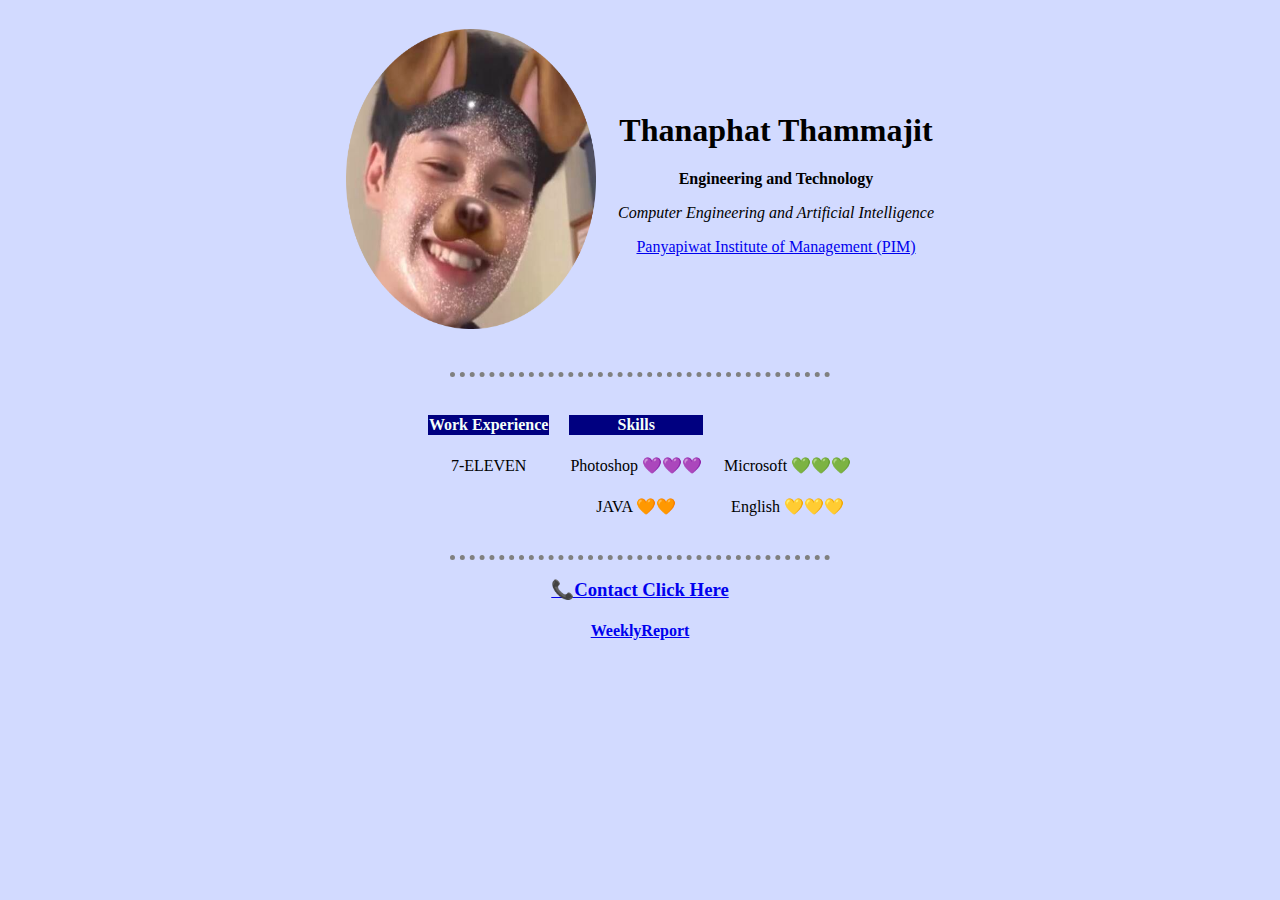
<file: index.html>
<!DOCTYPE html>
<html lang="en" dir="ltr">
<head>
  <link rel="stylesheet" href="css\styles.css">
</head>


<body styles="text-align: center">

<table cellspacing="20px" class="Resume">
  <tr>
    <td><img src="Film.png" width="300" height="300" alt="Film"></td>
    <td><h1>Thanaphat   Thammajit</h1>
    <p><b>Engineering and Technology</b></p>
    <p><em>Computer Engineering and Artificial Intelligence</p></em>
    <p><a href="https://www.pim.ac.th">Panyapiwat Institute of Management (PIM)</a></p></td>
  </tr>
</table>
 <br>
<hr>
<br>
 <table cellspacing="20" border="0" class="xxx">
  <thead>
    <th>Work Experience</th>
    <th>Skills</th>
  </thead>
  <tr>
    <td>7-ELEVEN</td>
    <td>Photoshop 💜💜💜</td>
    <td>Microsoft 💚💚💚</td>
  </tr>
  <tr>
    <td></td>
    <td>JAVA 🧡🧡</td>
    <td>English 💛💛💛</td>
  </tr>
</table>
<br>
<hr>
<h3><a href="contact.html">📞Contact Click Here</a></h3>
<h4><a href="report.html">WeeklyReport</a></h4>
<br>
<br>
</div>

  </body>
</html>
</file>
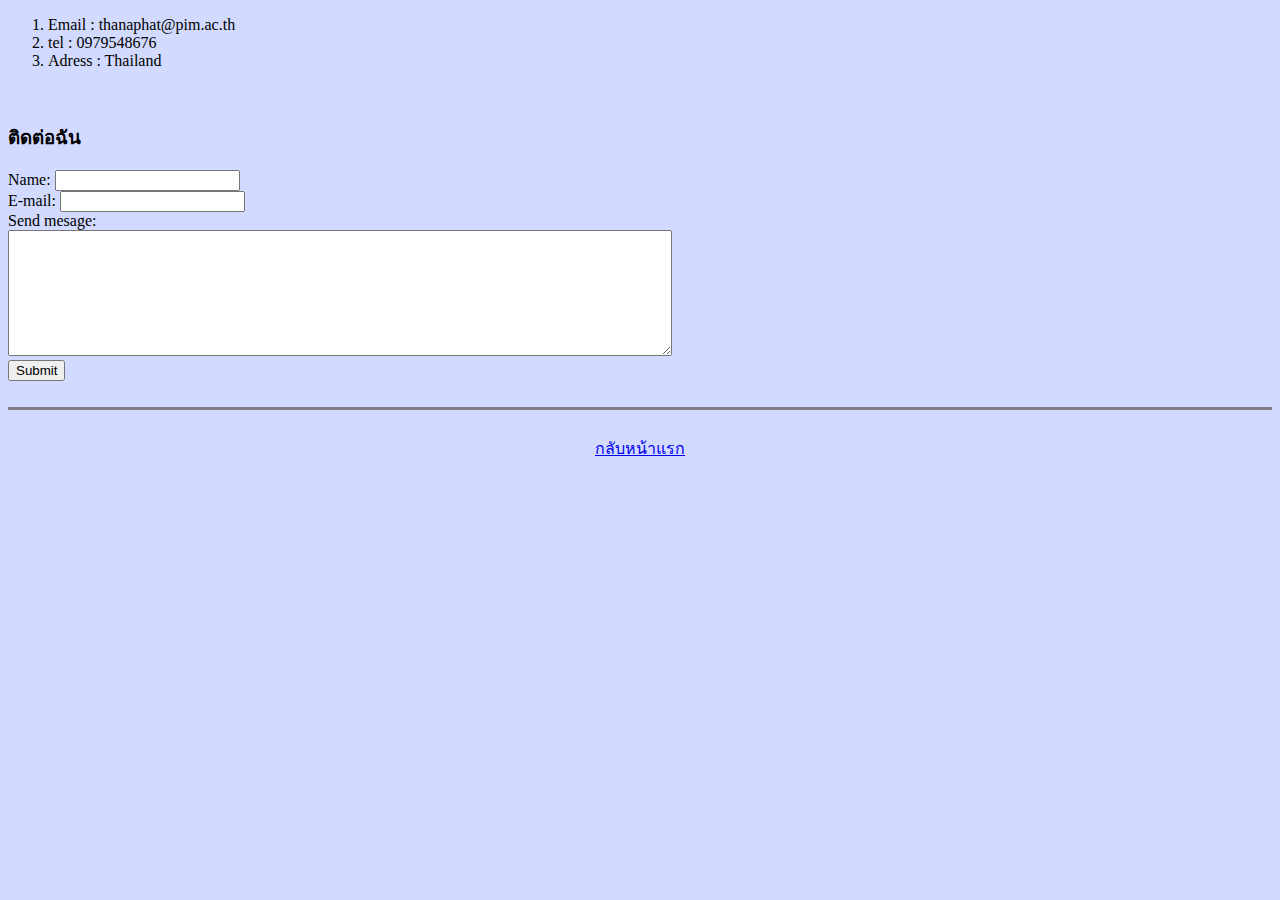
<file: contact.html>
<!DOCTYPE html>
<html lang="en" dir="ltr">
  <head>
    <meta charset="utf-8">
    <title>Contact me</title>
  </head>
  <body style="background-color:#D2DAFF">
    <ol>
      <li>Email : thanaphat@pim.ac.th </li>
      <li>tel : 0979548676</li>
      <li>Adress : Thailand</li>
  </ol>
<br>

  <h3>ติดต่อฉัน</h3>
        <form class="" action="mailto:thaphat001x@gmail.com" method="post" enctype="text/plain" >
        <label>Name:</label>
        <input type="text" name="name_surname" value=""><br>
        <label>E-mail:</label>
        <input type="email" name="email" value=""><br>
        <label>Send mesage:</label><br>
        <textarea name="message" rows="8" cols="80"></textarea><br>
        <input type="submit" name="" >
      </form>

  <br>
  <hr size="3" noshade>
  <br>
  <div style="text-align:center"><a href="index.html">กลับหน้าแรก</a>
  </div>
  </body>
</html>
</file>
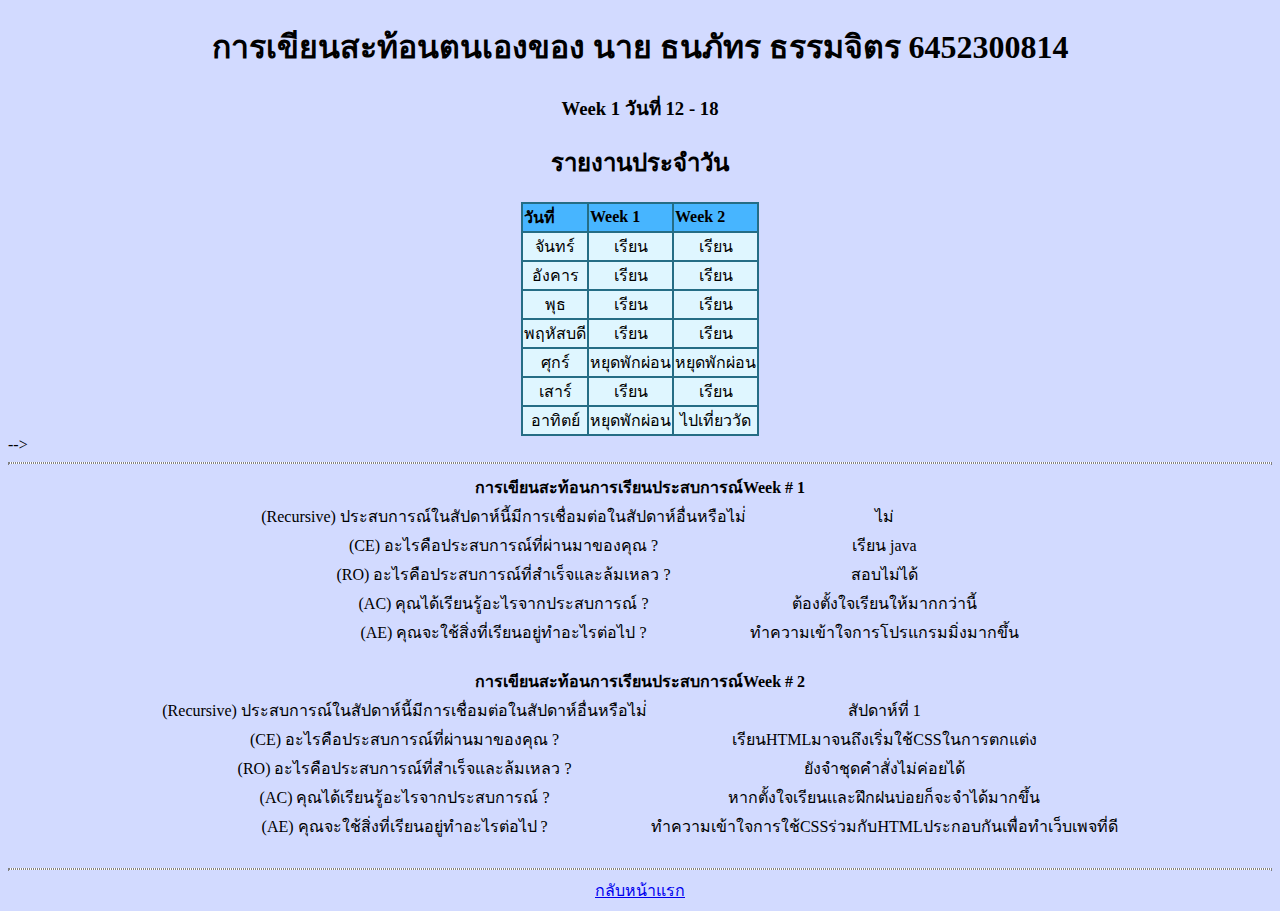
<file: report.html>
<!DOCTYPE html>
<html lang="en" dir="ltr">
<head>
<meta charset="utf-8">
<title>การเขยีนสะท้อนตนเองของ ธนภัทร ธรรมจิตร</title>
<style>
      hr {
        background-color: white;
        border-style: dotted;
       }

</style>
</head>
<body style="background-color:#D2DAFF">
<div style="text-align:center">
<h1>การเขียนสะท้อนตนเองของ นาย ธนภัทร ธรรมจิตร 6452300814</h1>
</div>
<div class="DailyReport" style="text-align:center">
<h3>Week 1 วันที่ 12 - 18  </h3>
<h2>รายงานประจำวัน</h2>
<table align="center" border-collapse="collapse" style="background-color:#256D85">
  <thead align="left"  style="background-color:#47B5FF">
    <tr>
      <th>วันที่</th>
      <th>Week 1</th>
      <th>Week 2</th>
    </tr>
  </thead>
  <tbody style="background-color:#DFF6FF">
    <tr>
      <td>จันทร์</td>
      <td>เรียน</td>
      <td>เรียน</td>
    </tr>
    <tr>
      <td>อังคาร</td>
      <td>เรียน</td>
      <td>เรียน</td>
    </tr>
    <tr>
      <td>พุธ</td>
      <td>เรียน</td>
      <td>เรียน</td>
    </tr>
    <tr>
      <td>พฤหัสบดี</td>
      <td>เรียน</td>
      <td>เรียน</td>
    </tr>
    <tr>
      <td>ศุกร์</td>
      <td>หยุดพักผ่อน</td>
      <td>หยุดพักผ่อน</td>
    </tr>
    <tr>
      <td>เสาร์</td>
      <td>เรียน</td>
      <td>เรียน</td>
    </tr>
    <tr>
      <td>อาทิตย์</td>
      <td>หยุดพักผ่อน</td>
      <td>ไปเที่ยววัด</td>
    </tr>
  <!-- </tbody>
 </table> -->
<!-- <br> -->
<!-- <hr>
<!-- <div class="Image" style="text-align:center">
  <h2>รูป</h2>
<table color="#333" border="1" align="center" >
   <tr >
<td><img src="Image\cp1.JPG" weight="200" height="200" alt="cp1"></td>
<td><img src="Image\cp2.JPG" weight="200" height="200" alt="cp2"></td>
<td><img src="Image\cp3.JPG" weight="200" height="200" alt="cp3"></td>
  </tr>  -->
</table>
</div> -->
<br>
<hr>
<div class="WeeklyReport" style="text-align:center">
<table align="center">
<thead>
<tr>
<th colspan="2">การเขียนสะท้อนการเรียนประสบการณ์Week # 1</th>
</tr>
</thead>
<tbody>
<tr>
<td>(Recursive) ประสบการณ์ในสัปดาห์นี้มีการเชื่อมต่อในสัปดาห์อื่นหรือไม่่ </td>
<td>ไม่</td>
</tr>
<tr>
<td>(CE) อะไรคือประสบการณ์ที่ผ่านมาของคุณ ?</td>
<td>เรียน java</td>
</tr>
<tr>
<td>(RO) อะไรคือประสบการณ์ที่สำเร็จและล้มเหลว ?</td>
<td>สอบไม่ได้</td>
</tr>
<tr>
<td>(AC) คุณได้เรียนรู้อะไรจากประสบการณ์ ?</td>
<td>ต้องตั้งใจเรียนให้มากกว่านี้</td>
</tr>
<tr>
<td>(AE) คุณจะใช้สิ่งที่เรียนอยู่ทำอะไรต่อไป ?</td>
<td>ทำความเข้าใจการโปรแกรมมิ่งมากขึ้น</td>
</tr>
</tbody>
</table>
<br>
<div class="WeeklyReport" style="text-align:center">
<table align="center">
<thead>
<tr>
<th colspan="2">การเขียนสะท้อนการเรียนประสบการณ์Week # 2</th>
</tr>
</thead>
<tbody>
<tr>
<td>(Recursive) ประสบการณ์ในสัปดาห์นี้มีการเชื่อมต่อในสัปดาห์อื่นหรือไม่่ </td>
<td>สัปดาห์ที่ 1</td>
</tr>
<tr>
<td>(CE) อะไรคือประสบการณ์ที่ผ่านมาของคุณ ?</td>
<td>เรียนHTMLมาจนถึงเริ่มใช้CSSในการตกแต่ง</td>
</tr>
<tr>
<td>(RO) อะไรคือประสบการณ์ที่สำเร็จและล้มเหลว ?</td>
<td>ยังจำชุดคำสั่งไม่ค่อยได้</td>
</tr>
<tr>
<td>(AC) คุณได้เรียนรู้อะไรจากประสบการณ์ ?</td>
<td>หากตั้งใจเรียนเเละฝึกฝนบ่อยก็จะจำได้มากขึ้น</td>
</tr>
<tr>
<td>(AE) คุณจะใช้สิ่งที่เรียนอยู่ทำอะไรต่อไป ?</td>
<td>ทำความเข้าใจการใช้CSSร่วมกับHTMLประกอบกันเพื่อทำเว็บเพจที่ดี</td>
</tr>
</tbody>
</table>
<br>
<hr>
<a href="index.html">กลับหน้าแรก</a>
</div>
</body>
</html>
</file>
